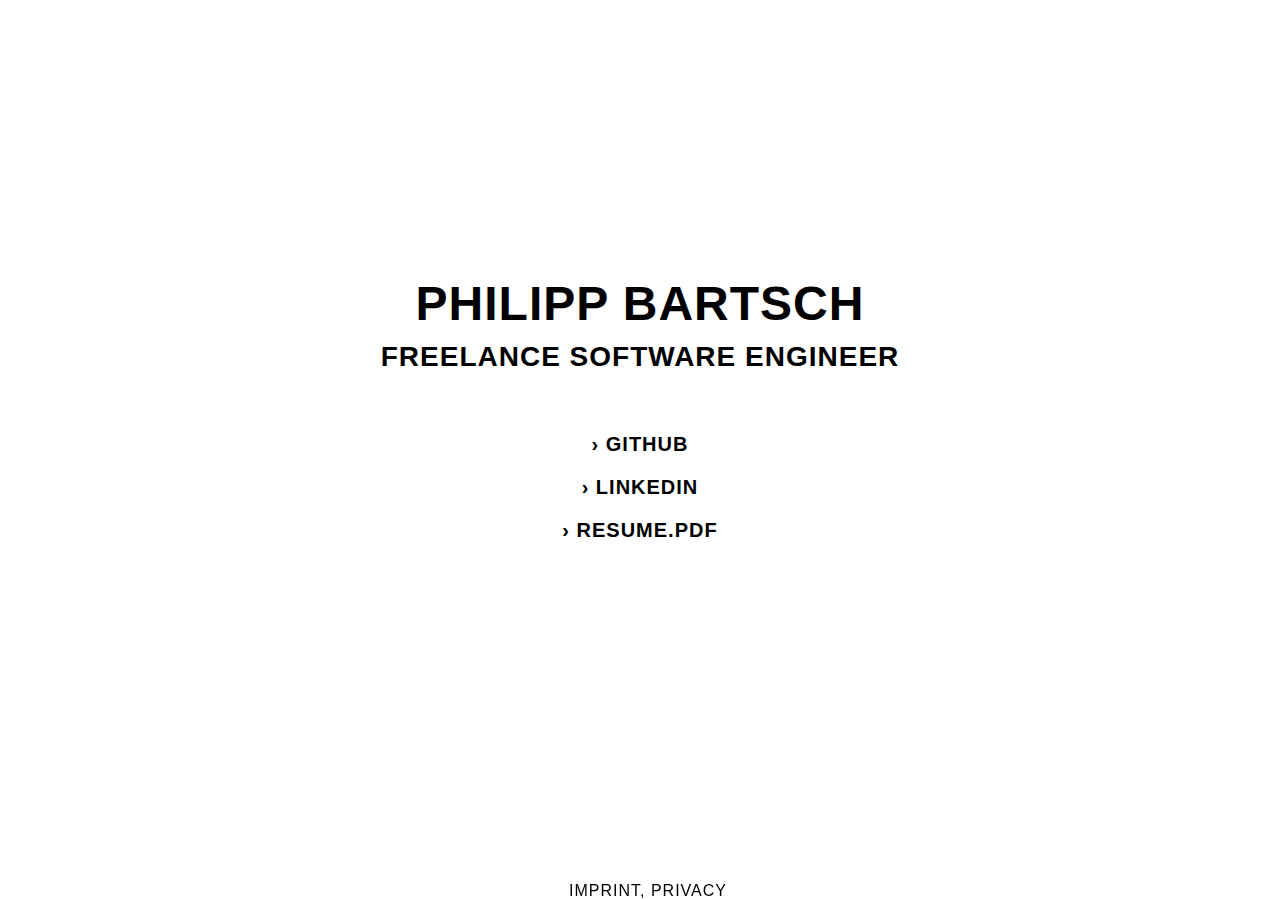
<file: index.html>
<!DOCTYPE html>
<html lang="en">
	<head>
        <meta charset="utf-8">
        <meta name="author" content="Philipp Bartsch">
        <meta name="keywords" content="developer,personal,devops,linkedin">
        <meta name="description" content="Personal page of Philipp Bartsch.">
        <meta name="viewport" content="width=device-width, initial-scale=0.7">
        <link rel="stylesheet" href="./main.css"/>
        <title>Philipp Bartsch IT Freelancer</title>
	</head>
    <body>
        <div class="main">
            <div class="name">Philipp Bartsch</div>
            <div class="job">Freelance Software Engineer</div>

            <div class="big_links">
                <a href="https://github.com/tastybug/" class="big_link">› Github</a>
                <a href="https://www.linkedin.com/in/tastybug/" class="big_link">› LinkedIn</a>
                <a href="./latest-resume/philipp-bartsch-resume.pdf" class="big_link">› Resume.PDF</a>
            </div>
        </div>
        <div class="footer">
            <a href="./imprint_privacy.html" class="footer_item">Imprint, Privacy</a>
        </div>
    </body>
</html>
</file>
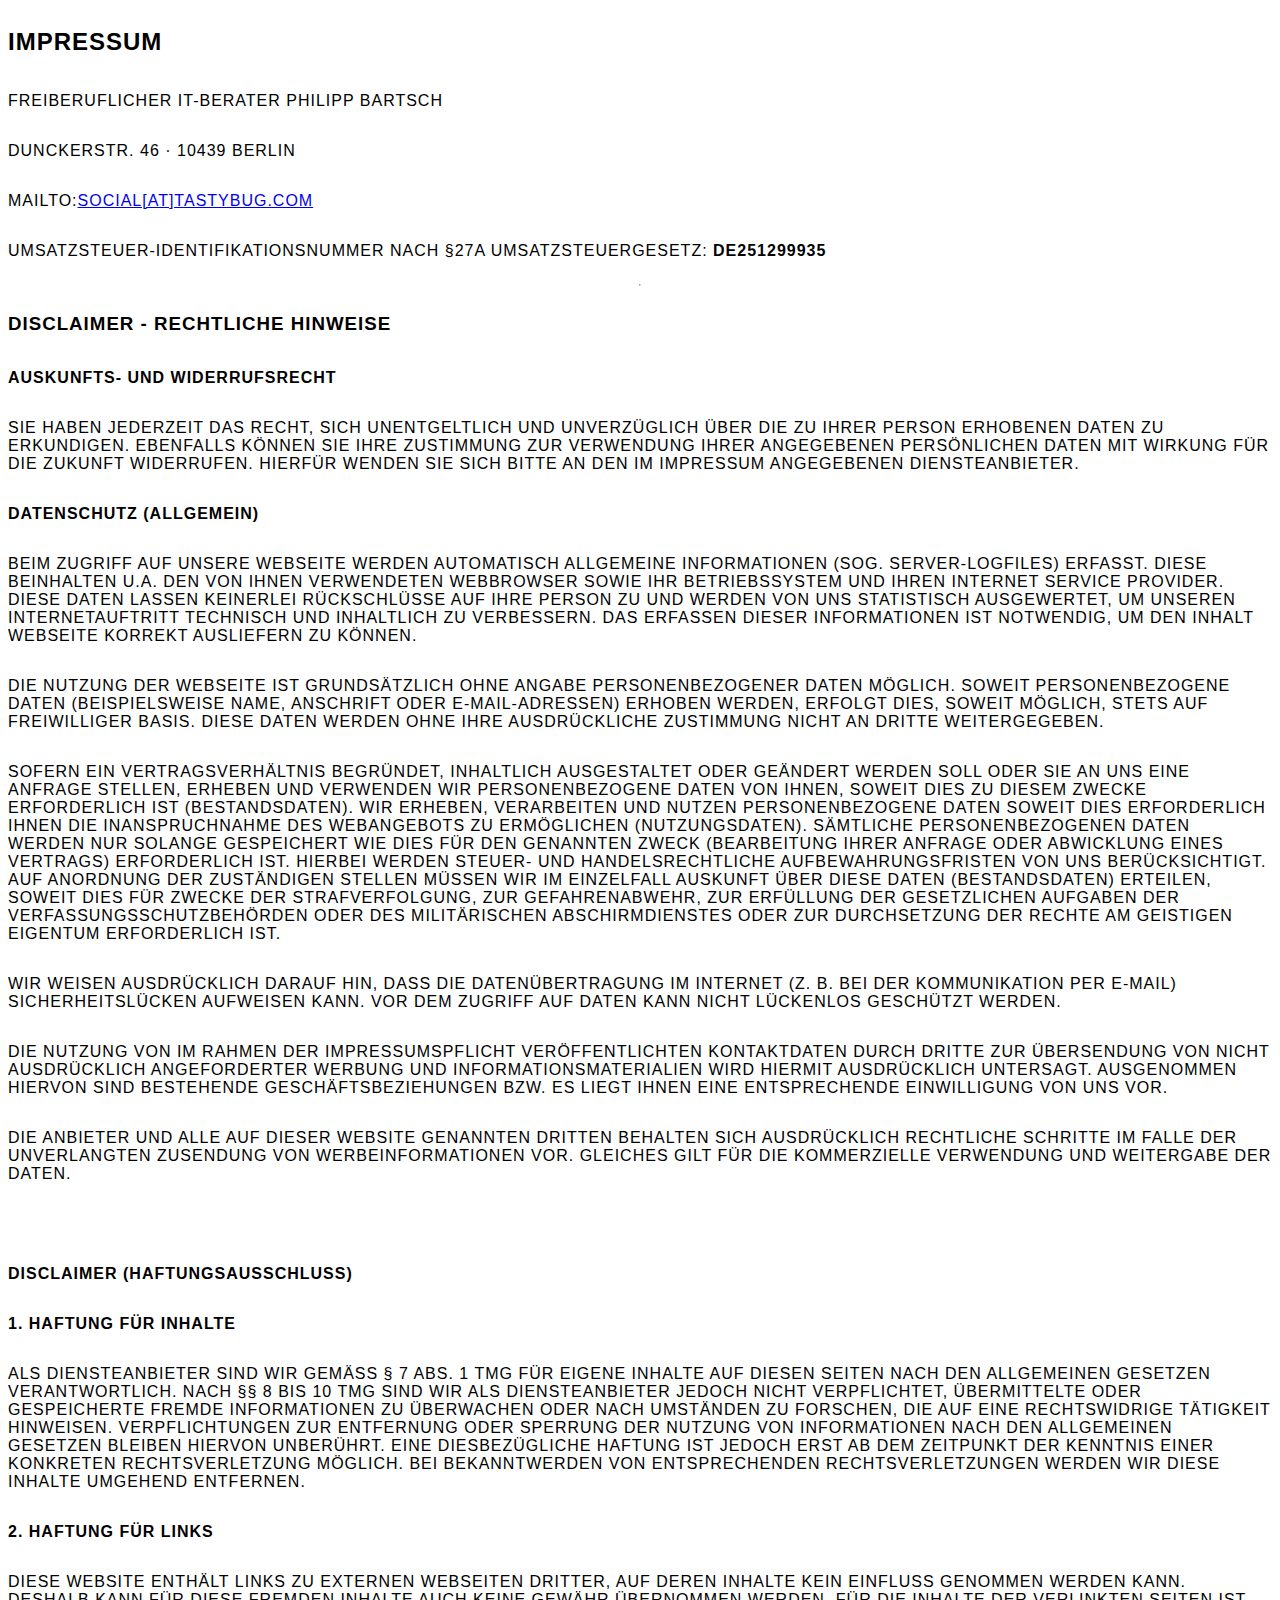
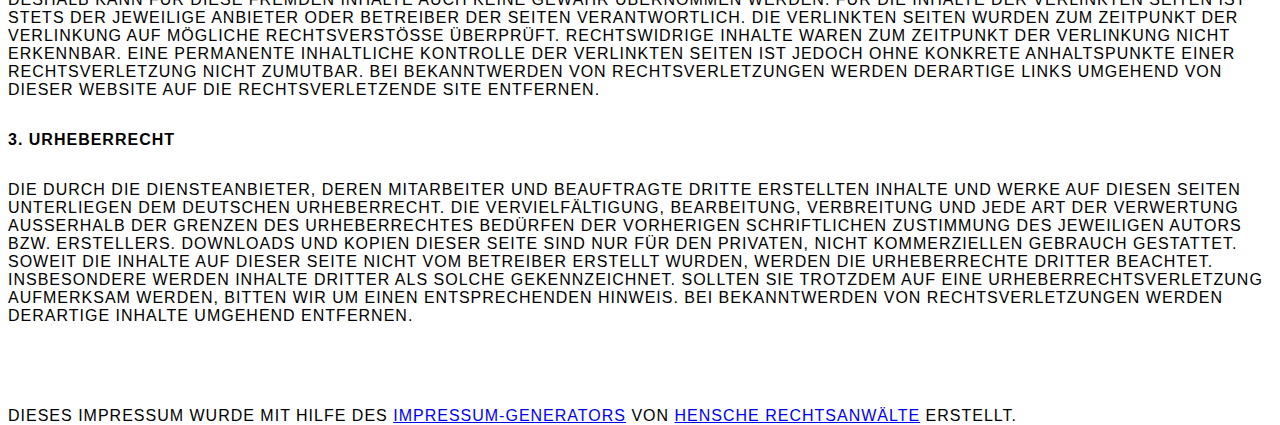
<file: imprint_privacy.html>
<html>
    <head lang="de">
        <meta charset="utf-8">
        <meta name="viewport" content="width=device-width, initial-scale=0.7">
        <link rel="stylesheet" href="./main.css"/>
    </head>
    <body>

        <h2>Impressum</h2>

        <p>Freiberuflicher IT-Berater Philipp Bartsch</p>

        <p>Dunckerstr. 46 · 10439 Berlin</p>

        <p>mailto:<a href="mailto:social[AT]tastybug.com">social[AT]tastybug.com</a></p>

        <p>Umsatzsteuer-Identifikationsnummer nach §27a Umsatzsteuergesetz: <strong>DE251299935</strong></p>

        <hr/>

        <h3 id="disclaimer-rechtliche-hinweise-h1">Disclaimer - rechtliche Hinweise</h1></h3>

        <p><strong>Auskunfts- und Widerrufsrecht</strong></p>
        <p>Sie haben jederzeit das Recht, sich unentgeltlich und unverz&#252;glich &#252;ber die zu Ihrer Person erhobenen Daten
            zu erkundigen. Ebenfalls k&#246;nnen Sie Ihre Zustimmung zur Verwendung Ihrer angegebenen pers&#246;nlichen Daten
            mit Wirkung f&#252;r die Zukunft widerrufen. Hierf&#252;r wenden Sie sich bitte an den im Impressum angegebenen
            Diensteanbieter.</p>
        <p><STRONG>Datenschutz (allgemein)</STRONG></p>
        <p>Beim Zugriff auf unsere Webseite werden automatisch allgemeine Informationen (sog. Server-Logfiles) erfasst. Diese
            beinhalten u.a. den von Ihnen verwendeten Webbrowser sowie Ihr Betriebssystem und Ihren Internet Service Provider.
            Diese Daten lassen keinerlei R&#252;ckschl&#252;sse auf Ihre Person zu und werden von uns statistisch ausgewertet, um
            unseren Internetauftritt technisch und inhaltlich zu verbessern. Das Erfassen dieser Informationen ist notwendig, um den
            Inhalt Webseite korrekt ausliefern zu k&#246;nnen.</p>
        <p>Die Nutzung der Webseite ist grunds&#228;tzlich ohne Angabe personenbezogener Daten m&#246;glich. Soweit
            personenbezogene Daten (beispielsweise Name, Anschrift oder E-Mail-Adressen) erhoben werden, erfolgt dies, soweit
            m&#246;glich, stets auf freiwilliger Basis. Diese Daten werden ohne Ihre ausdr&#252;ckliche Zustimmung nicht an
            Dritte weitergegeben.</p>
        <p>Sofern ein Vertragsverh&#228;ltnis begr&#252;ndet, inhaltlich ausgestaltet oder ge&#228;ndert werden soll oder Sie an
            uns eine Anfrage stellen, erheben und verwenden wir personenbezogene Daten von Ihnen, soweit dies zu diesem Zwecke
            erforderlich ist (Bestandsdaten). Wir erheben, verarbeiten und nutzen personenbezogene Daten soweit dies
            erforderlich Ihnen die Inanspruchnahme des Webangebots zu erm&#246;glichen (Nutzungsdaten). S&#228;mtliche
            personenbezogenen Daten werden nur solange gespeichert wie dies f&#252;r den genannten Zweck (Bearbeitung Ihrer Anfrage oder
            Abwicklung eines Vertrags) erforderlich ist. Hierbei werden steuer- und handelsrechtliche Aufbewahrungsfristen von uns
            ber&#252;cksichtigt. Auf Anordnung der zust&#228;ndigen Stellen m&#252;ssen wir im Einzelfall Auskunft &#252;ber
            diese Daten (Bestandsdaten) erteilen, soweit dies f&#252;r Zwecke der Strafverfolgung, zur Gefahrenabwehr, zur Erf&#252;llung
            der gesetzlichen Aufgaben der Verfassungsschutzbeh&#246;rden oder des Milit&#228;rischen Abschirmdienstes oder zur
            Durchsetzung der Rechte am geistigen Eigentum erforderlich ist.</p>
        <p>Wir weisen ausdr&#252;cklich darauf hin, dass die Daten&#252;bertragung im Internet (z. B. bei der Kommunikation per
            E-Mail) Sicherheitsl&#252;cken aufweisen kann. Vor dem Zugriff auf Daten kann nicht l&#252;ckenlos gesch&#252;tzt
            werden.</p>
        <p>Die Nutzung von im Rahmen der Impressumspflicht ver&#246;ffentlichten Kontaktdaten durch Dritte zur &#220;bersendung
            von nicht ausdr&#252;cklich angeforderter Werbung und Informationsmaterialien wird hiermit ausdr&#252;cklich
            untersagt.
            Ausgenommen hiervon sind bestehende Gesch&#228;ftsbeziehungen bzw. es liegt Ihnen eine entsprechende Einwilligung
            von uns
            vor.</p>
        <p>Die Anbieter und alle auf dieser Website genannten Dritten behalten sich ausdr&#252;cklich rechtliche Schritte im
            Falle der unverlangten Zusendung von Werbeinformationen vor. Gleiches gilt f&#252;r die kommerzielle Verwendung und
            Weitergabe der Daten.</p>
        <p>&nbsp;</p>
        <p><strong>Disclaimer (Haftungsausschluss)</strong></p>
        <p><strong>1. Haftung f&#252;r Inhalte</strong></p>
        <p>Als Diensteanbieter sind wir gem&#228;&#223; &#167; 7 Abs. 1 TMG f&#252;r eigene Inhalte auf diesen Seiten nach den
            allgemeinen Gesetzen verantwortlich. Nach &#167;&#167; 8 bis 10 TMG sind wir als Diensteanbieter jedoch nicht
            verpflichtet, &#252;bermittelte oder gespeicherte fremde Informationen zu &#252;berwachen oder nach Umst&#228;nden
            zu
            forschen, die auf eine rechtswidrige T&#228;tigkeit hinweisen. Verpflichtungen zur Entfernung oder Sperrung der
            Nutzung
            von Informationen nach den allgemeinen Gesetzen bleiben hiervon unber&#252;hrt. Eine diesbez&#252;gliche Haftung ist
            jedoch erst ab dem Zeitpunkt der Kenntnis einer konkreten Rechtsverletzung m&#246;glich. Bei Bekanntwerden von
            entsprechenden Rechtsverletzungen werden wir diese Inhalte umgehend entfernen.</p>
        <p><strong>2. Haftung f&#252;r Links</strong></p>
        <p>Diese Website enth&#228;lt Links zu externen Webseiten Dritter, auf deren Inhalte kein Einfluss genommen werden kann.
            Deshalb kann f&#252;r diese fremden Inhalte auch keine Gew&#228;hr &#252;bernommen werden. F&#252;r die Inhalte der
            verlinkten Seiten ist stets der jeweilige Anbieter oder Betreiber der Seiten verantwortlich. Die verlinkten Seiten
            wurden
            zum Zeitpunkt der Verlinkung auf m&#246;gliche Rechtsverst&#246;&#223;e &#252;berpr&#252;ft. Rechtswidrige Inhalte
            waren
            zum Zeitpunkt der Verlinkung nicht erkennbar. Eine permanente inhaltliche Kontrolle der verlinkten Seiten ist jedoch
            ohne
            konkrete Anhaltspunkte einer Rechtsverletzung nicht zumutbar. Bei Bekanntwerden von Rechtsverletzungen werden
            derartige
            Links umgehend von dieser Website auf die rechtsverletzende Site entfernen.</p>
        <p><strong>3. Urheberrecht</strong></p>
        <p>Die durch die Diensteanbieter, deren Mitarbeiter und beauftragte Dritte erstellten Inhalte und Werke auf diesen
            Seiten unterliegen dem deutschen Urheberrecht. Die Vervielf&#228;ltigung, Bearbeitung, Verbreitung und jede Art der
            Verwertung au&#223;erhalb der Grenzen des Urheberrechtes bed&#252;rfen der vorherigen schriftlichen Zustimmung des jeweiligen
            Autors bzw. Erstellers. Downloads und Kopien dieser Seite sind nur f&#252;r den privaten, nicht kommerziellen Gebrauch
            gestattet. Soweit die Inhalte auf dieser Seite nicht vom Betreiber erstellt wurden, werden die Urheberrechte Dritter
            beachtet. Insbesondere werden Inhalte Dritter als solche gekennzeichnet. Sollten Sie trotzdem auf eine
            Urheberrechtsverletzung aufmerksam werden, bitten wir um einen entsprechenden Hinweis. Bei Bekanntwerden von
            Rechtsverletzungen werden derartige Inhalte umgehend entfernen.</p>
        <p>&nbsp;</p>
        <p>Dieses Impressum wurde mit Hilfe des <a target="_blank" href="http://www.hensche.de/impressum-generator.html">Impressum-Generators</a>
            von <a target="_blank" href="http://www.hensche.de/Rechtsanwalt_Arbeitsrecht_Berlin.html">HENSCHE Rechtsanw&auml;lte</a> erstellt.
        </p>
    </body>
</html>
</file>
<file: main.css>
body, html {
    height: 95%;
    display: grid;
    font-family: -apple-system, BlinkMacSystemFont, "Segoe UI", Roboto, Oxygen, Ubuntu, Cantarell, "Open Sans", "Helvetica Neue", sans-serif;
    text-transform: uppercase;
    letter-spacing: .0625em;
}
.main {
    text-align: center;
    margin: auto;
}
.name {
    font-size: 48px;
    font-weight: 700;
}
.job {
    padding-top: 10px;
    font-size: 28px;
    font-weight: 700;
}
.big_links {
    padding-top: 50px;
    display: flex;
    flex-direction: column;
    justify-content: center;
    font-size: 20px;
    font-weight: 700;
}
.big_link {
    padding: 10px;
    color: #000;
    text-decoration: none;
}
.footer {
    position:fixed;
    bottom:0px;
    width:100%;
    text-align: center;
}
.footer_item {
    color: #000;
    text-decoration: none;
}
</file>
